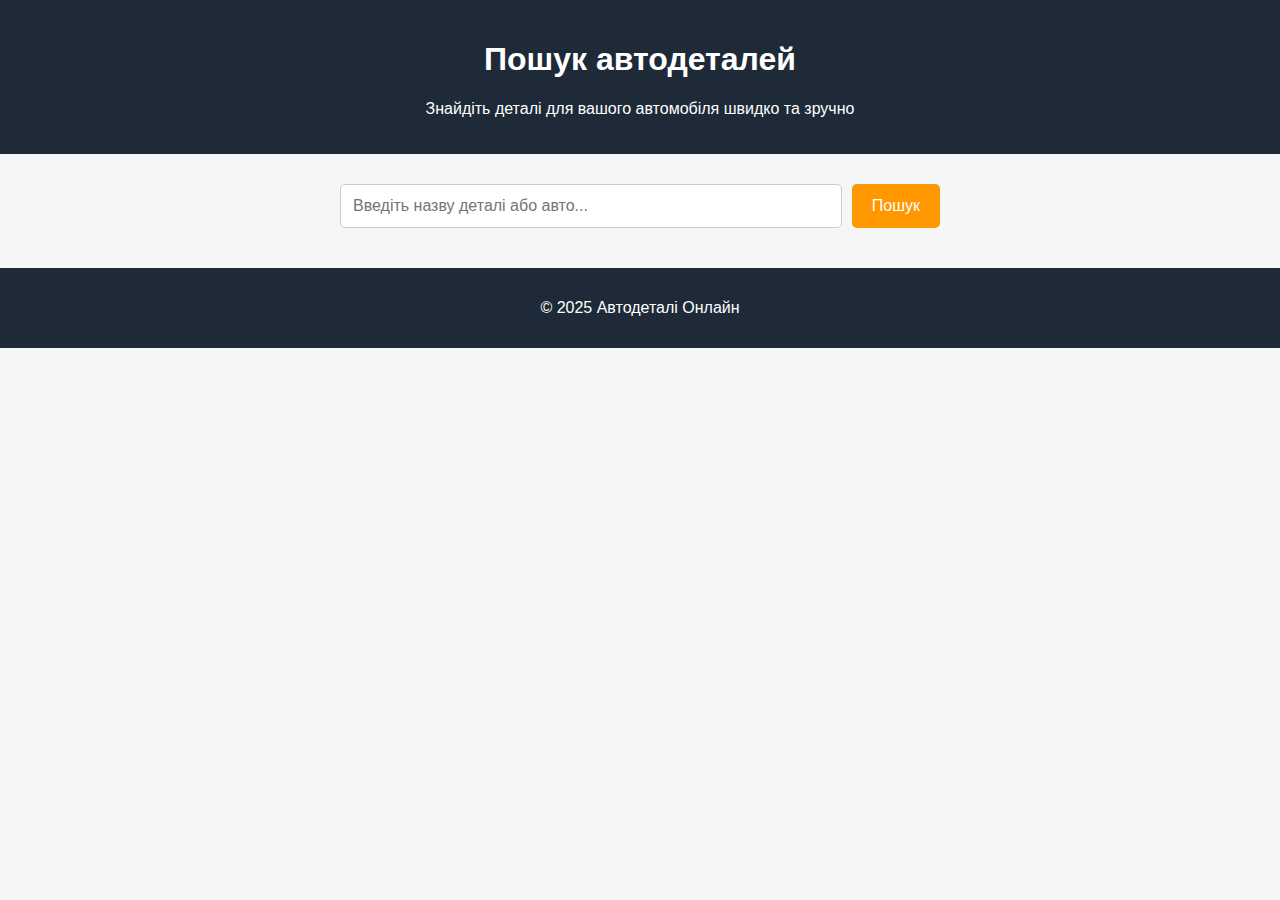
<file: index.html>
<!DOCTYPE html>
<html lang="uk">
<head>
    <meta charset="UTF-8">
    <title>Пошук автодеталей</title>
    <style>
        body {
            margin: 0;
            font-family: Arial, sans-serif;
            background-color: #f4f6f8;
        }

        header {
            background-color: #1e2a38;
            color: white;
            padding: 20px;
            text-align: center;
        }

        .search-container {
            margin: 30px auto;
            max-width: 600px;
            display: flex;
            gap: 10px;
        }

        .search-container input {
            flex: 1;
            padding: 12px;
            font-size: 16px;
            border: 1px solid #ccc;
            border-radius: 5px;
        }

        .search-container button {
            padding: 12px 20px;
            font-size: 16px;
            background-color: #ff9800;
            border: none;
            color: white;
            border-radius: 5px;
            cursor: pointer;
        }

        .search-container button:hover {
            background-color: #e68900;
        }

        .results {
            max-width: 800px;
            margin: 0 auto;
        }

        .part {
            background-color: white;
            padding: 15px;
            margin-bottom: 10px;
            border-radius: 5px;
            box-shadow: 0 2px 5px rgba(0,0,0,0.1);
        }

        footer {
            margin-top: 40px;
            padding: 15px;
            text-align: center;
            background-color: #1e2a38;
            color: white;
        }
    </style>
</head>
<body>

<header>
    <h1>Пошук автодеталей</h1>
    <p>Знайдіть деталі для вашого автомобіля швидко та зручно</p>
</header>

<div class="search-container">
    <input type="text" id="searchInput" placeholder="Введіть назву деталі або авто...">
    <button onclick="searchParts()">Пошук</button>
</div>

<div class="results" id="results"></div>

<footer>
    <p>© 2025 Автодеталі Онлайн</p>
</footer>

<script>
    const parts = [
        { name: "Гальмівні колодки", car: "Toyota", price: "1200 грн" },
        { name: "Масляний фільтр", car: "BMW", price: "450 грн" },
        { name: "Повітряний фільтр", car: "Audi", price: "500 грн" },
        { name: "Свічки запалювання", car: "Volkswagen", price: "800 грн" }
    ];

    function searchParts() {
        const query = document.getElementById("searchInput").value.toLowerCase();
        const resultsDiv = document.getElementById("results");
        resultsDiv.innerHTML = "";

        const filteredParts = parts.filter(part =>
            part.name.toLowerCase().includes(query) ||
            part.car.toLowerCase().includes(query)
        );

        if (filteredParts.length === 0) {
            resultsDiv.innerHTML = "<p>Нічого не знайдено</p>";
            return;
        }

        filteredParts.forEach(part => {
            const div = document.createElement("div");
            div.className = "part";
            div.innerHTML = `
                <h3>${part.name}</h3>
                <p>Авто: ${part.car}</p>
                <p>Ціна: ${part.price}</p>
            `;
            resultsDiv.appendChild(div);
        });
    }
</script>

</body>
</html>
</file>
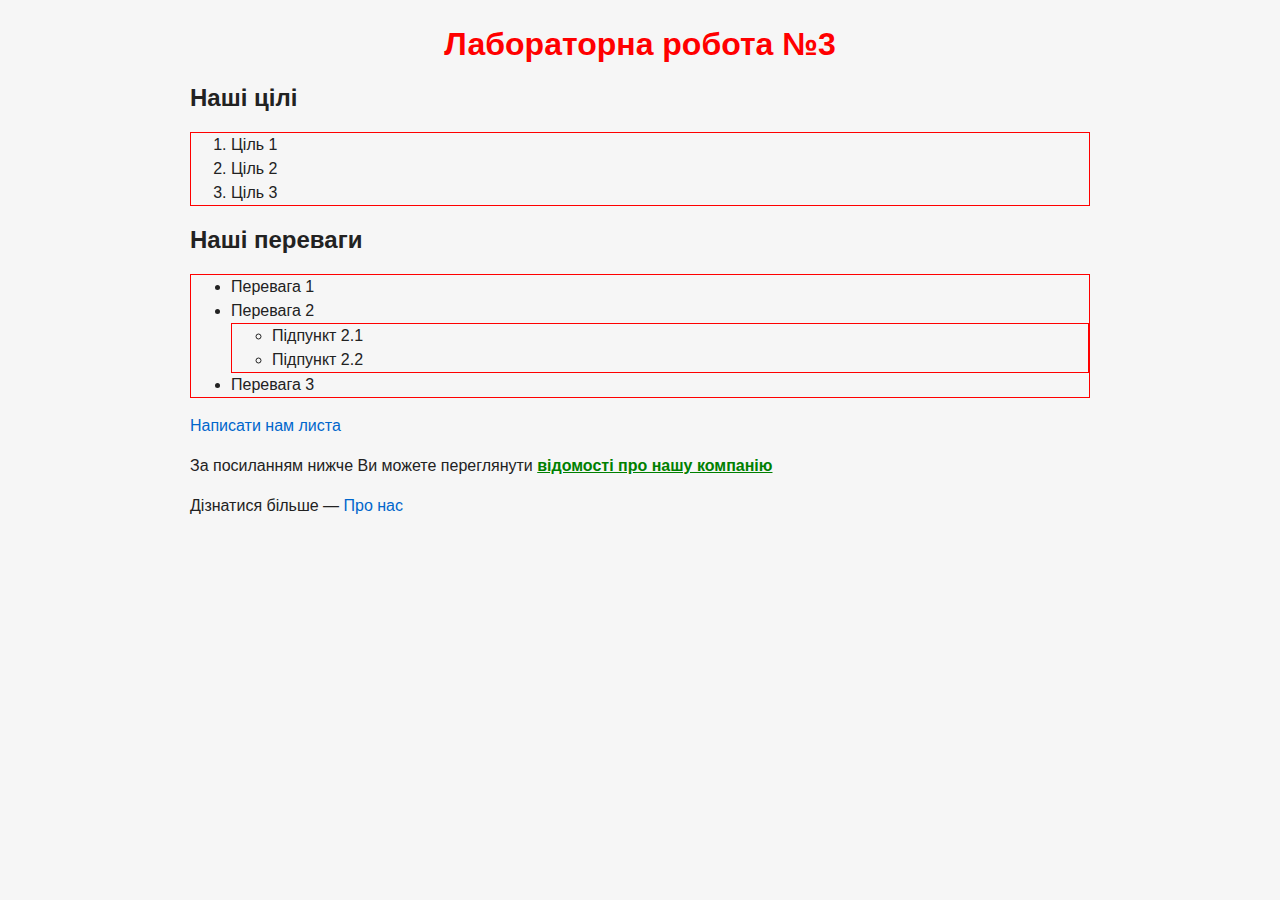
<file: Lab-3/index.html>
<!DOCTYPE html>
<html lang="uk">
<head>
  <meta charset="utf-8">
  <meta name="viewport" content="width=device-width, initial-scale=1.0">
  <link rel="stylesheet" href="styles/styles.css">
  <link rel="icon" type="image/x-icon" href="/images/banners/icons8-favicon-48.png">
  <title>Лабораторна робота №3: головна</title>
</head>
<body>
  <header>
    <h1>Лабораторна робота №3</h1>
  </header>

  <main>
    <section>
      <h2>Наші цілі</h2>
      <ol>
        <li>Ціль 1</li>
        <li>Ціль 2</li>
        <li>Ціль 3</li>
      </ol>
    </section>

    <section>
      <h2>Наші переваги</h2>
      <ul>
        <li>Перевага 1</li>
        <li>Перевага 2</li>
          <ul>
            <li>Підпункт 2.1</li>
            <li>Підпункт 2.2</li>
          </ul>
        </li>
        <li>Перевага 3</li>
      </ul>
    </section>

    <section>
      <p><a href="mailto:bohdan.velehan@student.uzhnu.edu.ua">Написати нам листа</a></p>
      <p>За посиланням нижче Ви можете переглянути <b>відомості про нашу компанію</b></p>
      <p>Дізнатися більше — <a href="/pages/pages.html">Про нас</a></p>
    </section>
  </main>

  <script src="scripts/app.js"></script>
</body>
</html>
</file>
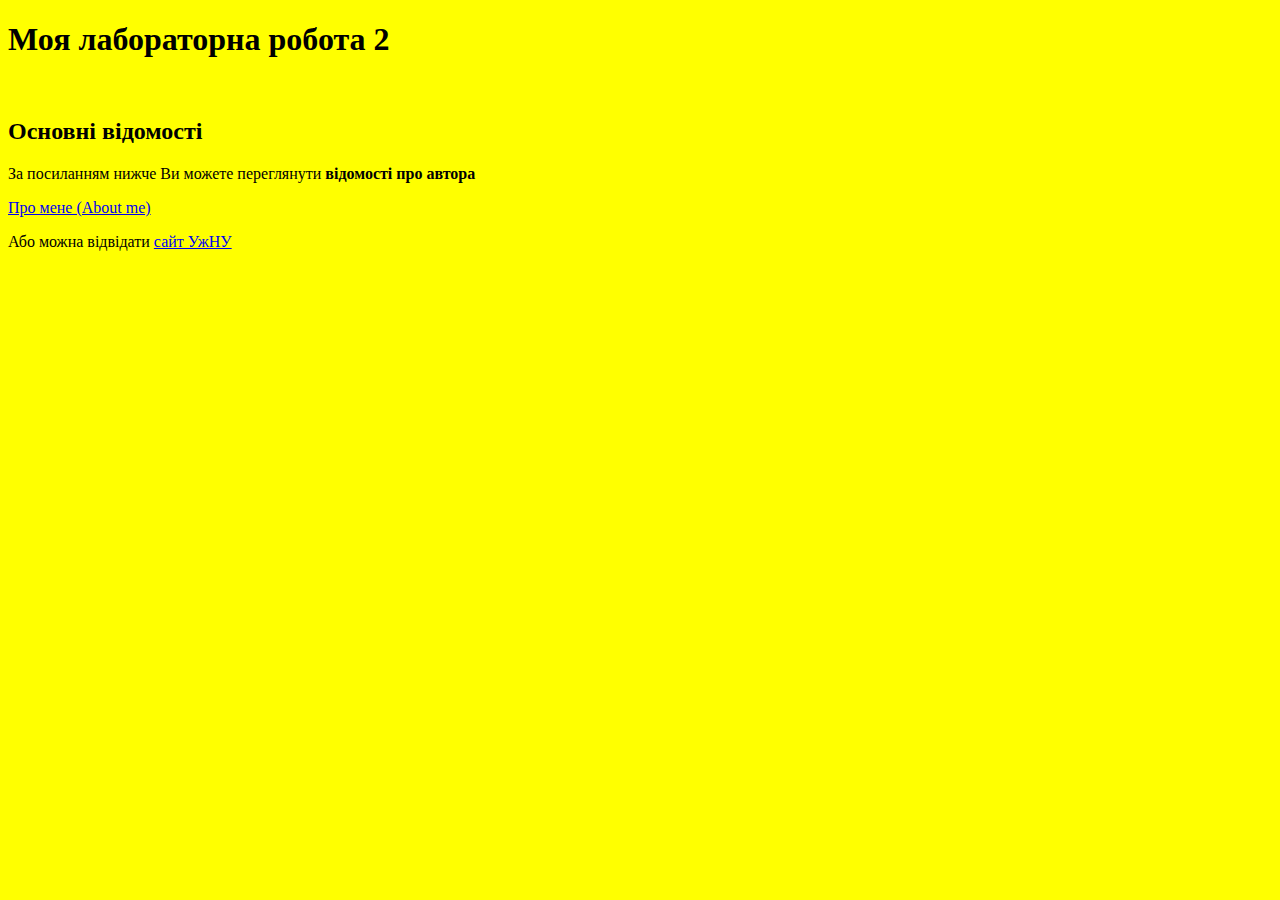
<file: lab2/index.html>
<!DOCTYPE html>
<html lang="en">
  <head>
    <meta charset="UTF-8" />
    <meta name="viewport" content="width=device-width, initial-scale=1.0" />
    <link rel="stylesheet" href="style.css" />
    <title>Lab2</title>
  </head>
  <body>
    <!-- Тут у нас тіло -->
    <h1>Моя лабораторна робота 2</h1>
    <br />
    <h2>Основні відомості</h2>
    <p>За посиланням нижче Ви можете переглянути <b>відомості про автора</b></p>
    <a href="author.html">Про мене (About me)</a>
    <p>
      Або можна відвідати
      <a href="https://www.uzhnu.edu.ua/" target="_blank">сайт УжНУ</a>
    </p>
  </body>
</html>
</file>
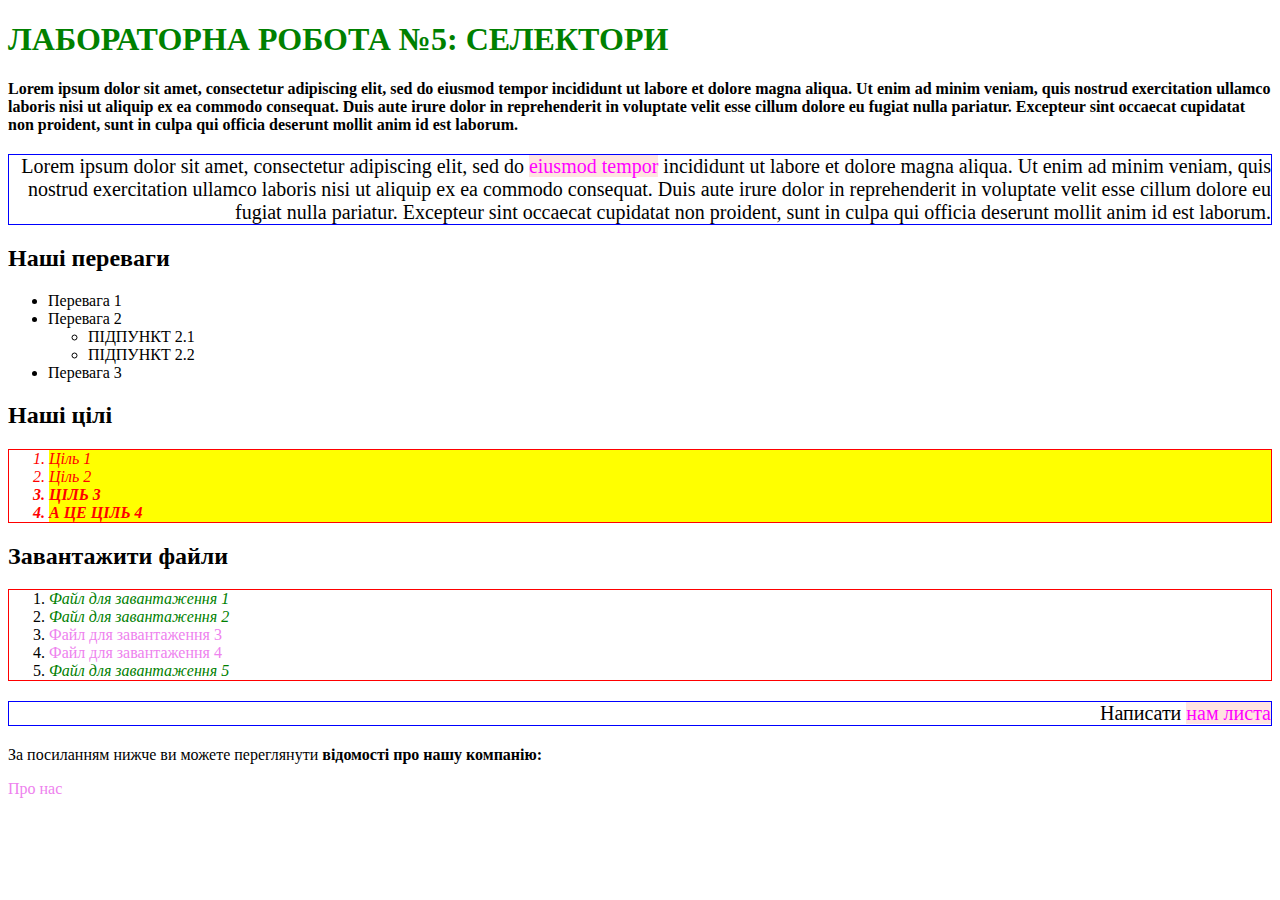
<file: Lab5/Index.html>
<!DOCTYPE html>
<html lang="en">
  <head>
    <meta charset="UTF-8" />
    <meta name="viewport" content="width=device-width, initial-scale=1.0" />
    <link rel="stylesheet" href="styles.css " />
    <title>Document</title>
  </head>
  <body>
    <h1 class="head" id="h1">Лабораторна робота №5: селектори</h1>
    <p class="bold">
      Lorem ipsum dolor sit amet, consectetur adipiscing elit, sed do eiusmod
      tempor incididunt ut labore et dolore magna aliqua. Ut enim ad minim
      veniam, quis nostrud exercitation ullamco laboris nisi ut aliquip ex ea
      commodo consequat. Duis aute irure dolor in reprehenderit in voluptate
      velit esse cillum dolore eu fugiat nulla pariatur. Excepteur sint occaecat
      cupidatat non proident, sunt in culpa qui officia deserunt mollit anim id
      est laborum.
    </p>
    <p class="right_rim">
      Lorem ipsum dolor sit amet, consectetur adipiscing elit, sed do
      <a href="link.html">eiusmod tempor</a> incididunt ut labore et dolore
      magna aliqua. Ut enim ad minim veniam, quis nostrud exercitation ullamco
      laboris nisi ut aliquip ex ea commodo consequat. Duis aute irure dolor in
      reprehenderit in voluptate velit esse cillum dolore eu fugiat nulla
      pariatur. Excepteur sint occaecat cupidatat non proident, sunt in culpa
      qui officia deserunt mollit anim id est laborum.
    </p>

    <h2>Наші переваги</h2>
    <ul>
      <li>Перевага 1</li>
      <li>
        Перевага 2
        <ul>
          <li>Підпункт 2.1</li>
          <li>Підпункт 2.2</li>
        </ul>
      </li>
      <li>Перевага 3</li>
    </ul>

    <h2>Наші цілі</h2>
    <ol class="ol_list">
      <li class="list_item"><span>Ціль 1</span></li>
      <li class="list_item"><span>Ціль 2</span></li>
      <li class="list_item bold"><span>Ціль 3</span></li>
      <li class="list_item bold"><span>А це ціль 4</span></li>
    </ol>

    <h2>Завантажити файли</h2>
    <ol>
      <li><a href="file1.pdf">Файл для завантаження 1</a></li>
      <li><a href="file2.pdf">Файл для завантаження 2</a></li>
      <li><a href="file3.docx">Файл для завантаження 3</a></li>
      <li><a href="file4.docx">Файл для завантаження 4</a></li>
      <li><a href="file5.pdf">Файл для завантаження 5</a></li>
    </ol>
    <p class="right_rim">
      Написати
      <a href="mailto:student@student.uzhnu.edu.ua">нам листа</a>
    </p>
    <p>
      За посиланням нижче ви можете переглянути
      <strong>відомості про нашу компанію:</strong>
    </p>
    <a href="about.html">Про нас</a>
  </body>
</html>
</file>
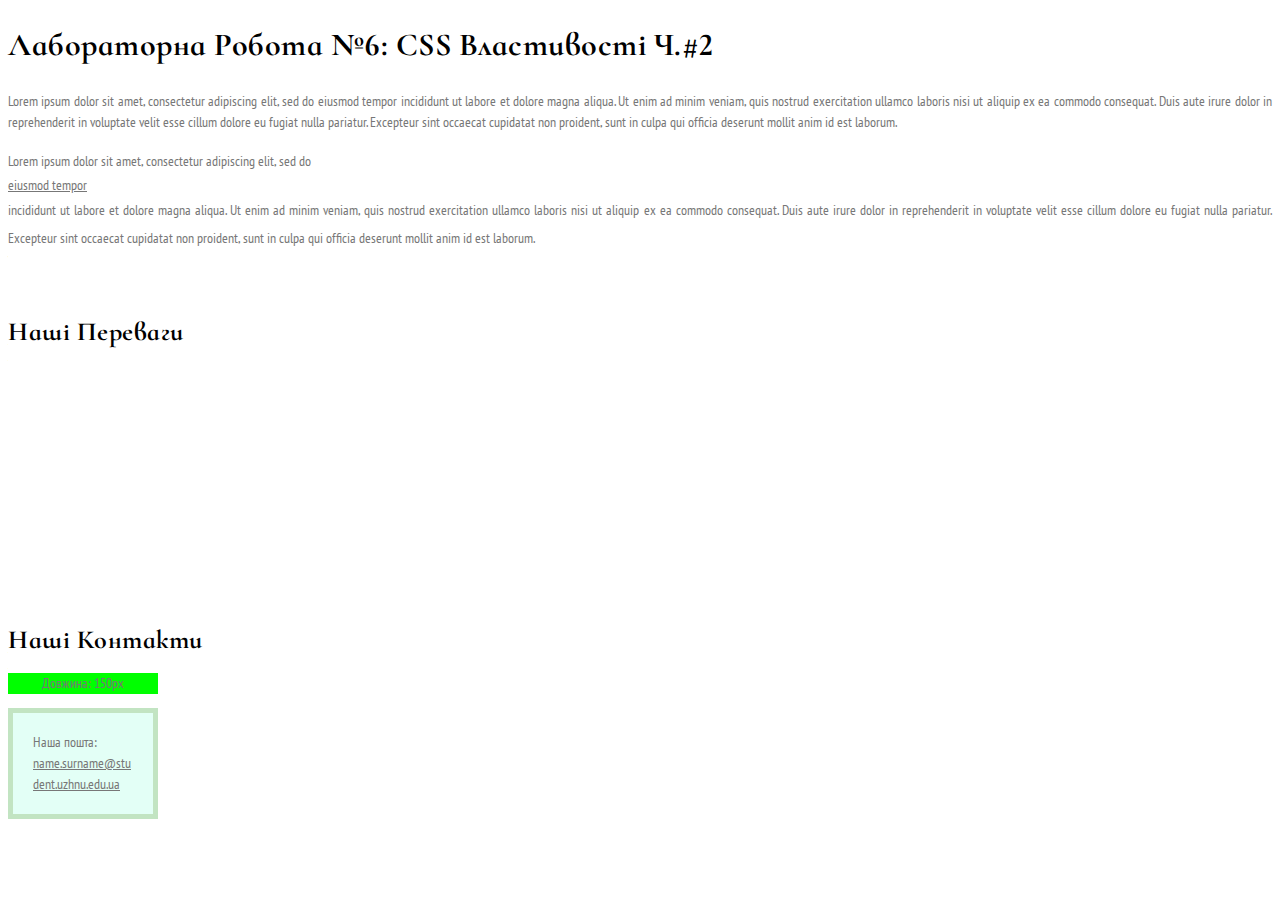
<file: Lab6/index.html>
<!DOCTYPE html>
<html>
  <head>
    <title>Лабораторна робота №6</title>
    <link
      href="https://fonts.googleapis.com/css2?family=Cormorant+Infant:wght@700&display=swap"
      rel="stylesheet"
    />
    <link rel="stylesheet" href="styles.css" />
  </head>
  <body>
    <h1>Лабораторна робота №6: CSS властивості ч.#2</h1>
    <p>
      Lorem ipsum dolor sit amet, consectetur adipiscing elit, sed do eiusmod
      tempor incididunt ut labore et dolore magna aliqua. Ut enim ad minim
      veniam, quis nostrud exercitation ullamco laboris nisi ut aliquip ex ea
      commodo consequat. Duis aute irure dolor in reprehenderit in voluptate
      velit esse cillum dolore eu fugiat nulla pariatur. Excepteur sint occaecat
      cupidatat non proident, sunt in culpa qui officia deserunt mollit anim id
      est laborum.
    </p>
    <p class="double-line">
      Lorem ipsum dolor sit amet, consectetur adipiscing elit, sed do
      <a href="link.html">eiusmod tempor</a> incididunt ut labore et dolore
      magna aliqua. Ut enim ad minim veniam, quis nostrud exercitation ullamco
      laboris nisi ut aliquip ex ea commodo consequat. Duis aute irure dolor in
      reprehenderit in voluptate velit esse cillum dolore eu fugiat nulla
      pariatur. Excepteur sint occaecat cupidatat non proident, sunt in culpa
      qui officia deserunt mollit anim id est laborum.
    </p>

    <h2>Наші переваги</h2>
    <ul class="our-adv">
      <li>Перевага 1</li>
      <li>
        Перевага 2
        <ul>
          <li>Підпункт 2.1</li>
          <li>Підпункт 2.2</li>
        </ul>
      </li>
      <li>Перевага 3</li>
    </ul>

    <h2>Наші контакти</h2>
    <p class="ruler">Довжина: 150px</p>
    <div class="mail-box">
      <p>
        Наша пошта:<a href="mailto:name.surname@student.uzhnu.edu.ua"
          >name.surname@student.uzhnu.edu.ua</a
        >
      </p>
    </div>
  </body>
</html>
</file>
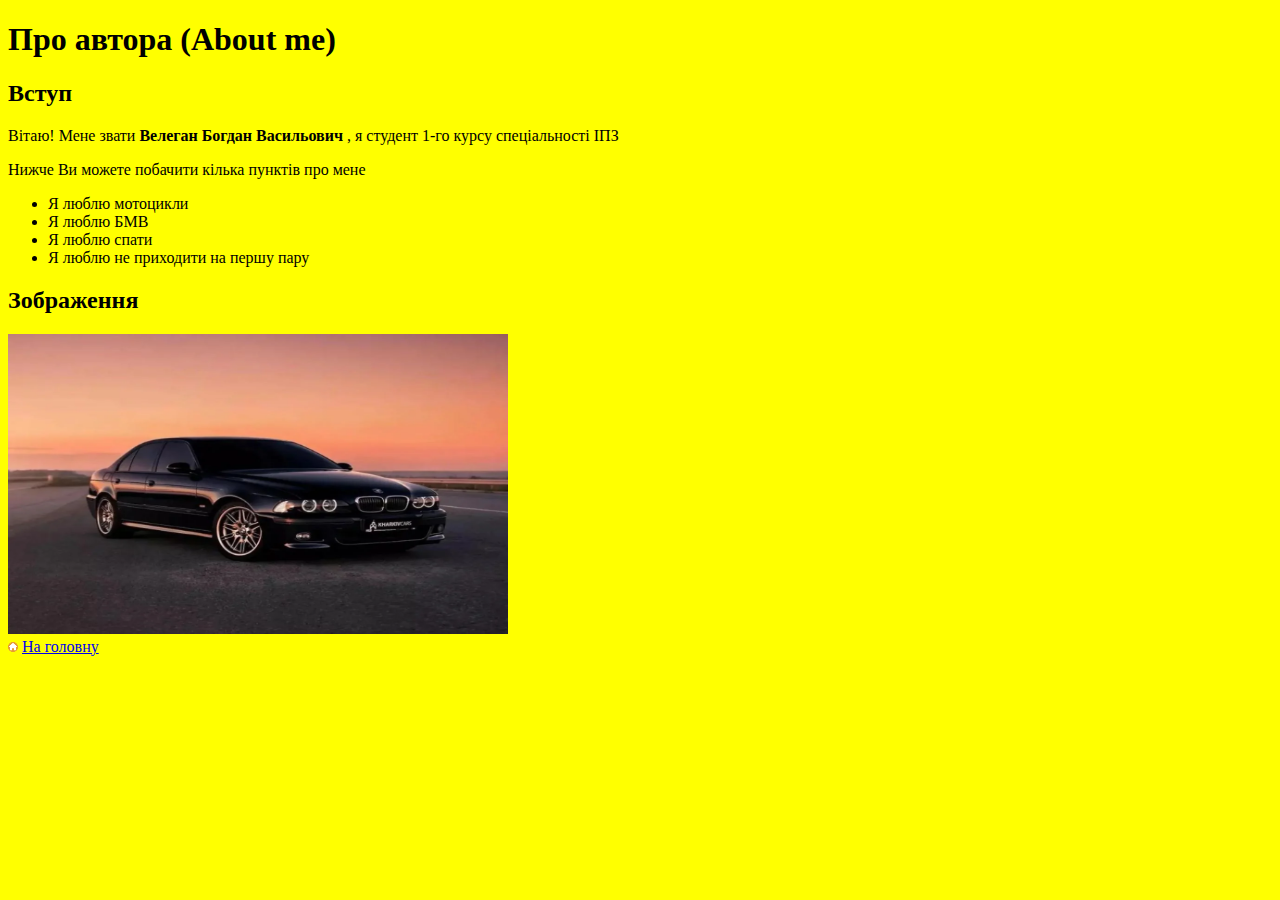
<file: lab2/author.html>
<!DOCTYPE html>
<html lang="en">
  <head>
    <meta charset="UTF-8" />
    <meta name="viewport" content="width=device-width, initial-scale=1.0" />
    <link rel="stylesheet" href="style.css" />
    <title>Author</title>
  </head>
  <body>
    <!-- Тут у нас тіло -->
    <h1>Про автора (About me)</h1>
    <h2><b>Вступ</b></h2>
    <p>
      Вітаю! Мене звати <b>Велеган Богдан Васильович</b> , я студент 1-го курсу
      спеціальності ІПЗ
    </p>
    <p>Нижче Ви можете побачити кілька пунктів про мене</p>
    <ul>
      <li>Я люблю мотоцикли</li>
      <li>Я люблю БМВ</li>
      <li>Я люблю спати</li>
      <li>Я люблю не приходити на першу пару</li>
    </ul>
    <h2><b>Зображення</b></h2>
    <img src="images/bmw-m5-e39-the-official-car-of-v0-apf0ysqb07gc1.jbg" width="500px" height="300px" />
    <br />
    <img
      src="images/ico.png"
      width="10px"
      height="10px"
      title="Перейти на головну сторінку"
    />
    <a href="index.html">На головну</a>
  </body>
</html>
</file>
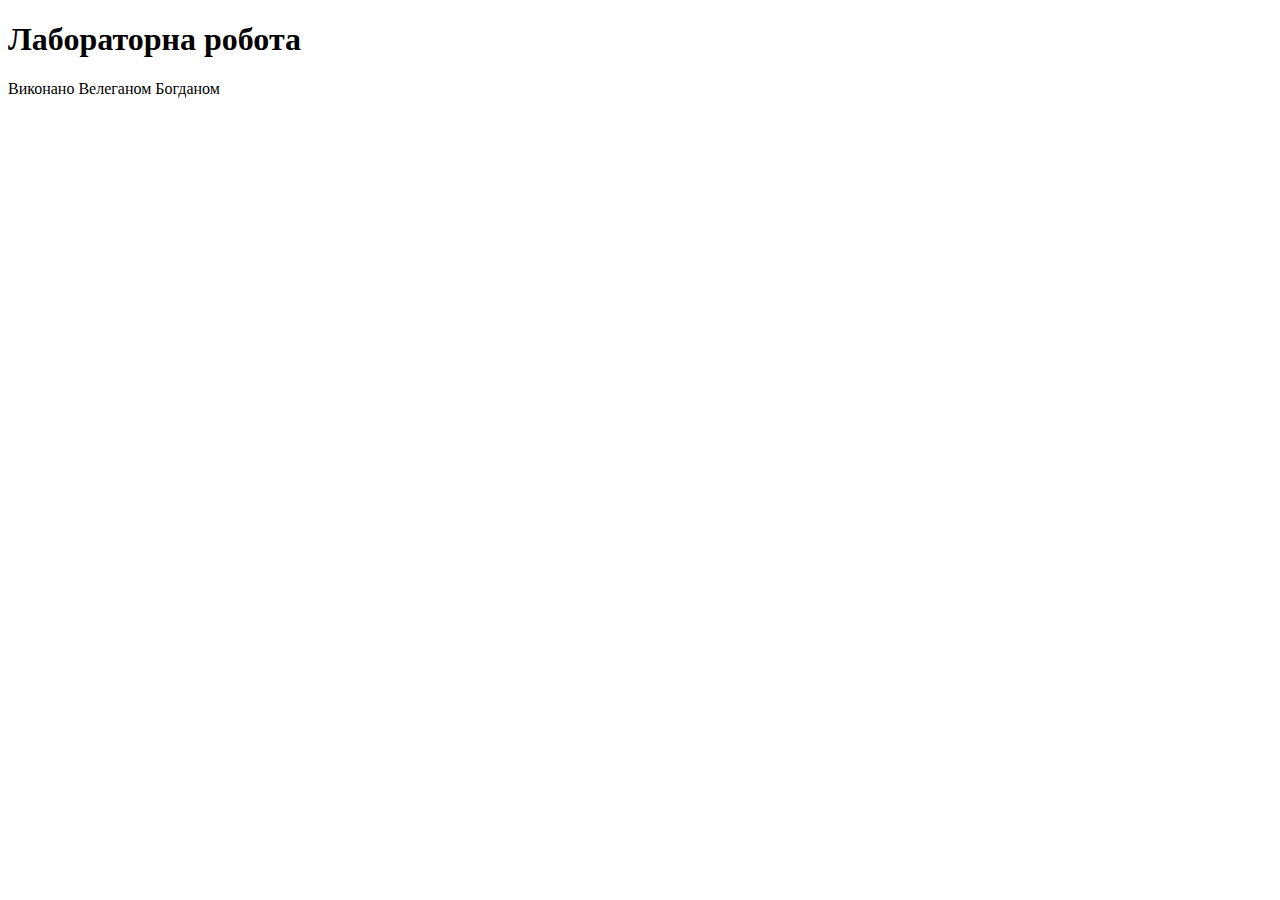
<file: lab2/lab1.html>
<!DOCTYPE html>
<html lang="en">
<head>
    <meta charset="UTF-8">
    <meta name="viewport" content="width=device-width, initial-scale=1.0">
    <title>laboratorna_robota</title>
</head>
<body>
    <h1>Лабораторна робота</h1>
    <p>Виконано Велеганом Богданом</p>
</body>

</html>
</file>
<file: Lab-3/styles/styles.css>
body {
  font-family: Arial, Helvetica, sans-serif;
  background-color: #f6f6f6;
  margin: 20px;
  line-height: 1.5;
  color: #222;
}
h1 {
  text-align: center;
  color: red;
}

h1, h2 {
  margin: 0 0 12px 0;
}

main {
  max-width: 900px;
  margin: 0 auto;
}

a {
  color: #0066cc;
  text-decoration: none;
}
a:hover {
  text-decoration: underline;
}

ol, ul{
  border: 1px solid red;
}

b{
  color: green;
  text-decoration: underline;
}
</file>
<file: lab2/style.css>
body {
  background-color: yellow;
}
</file>
<file: Lab5/styles.css>
/* 1. додайте клас до h1 і зробіть весь текст для класу заглавними літерами (text-transform: uppercase) */
h1 {
  text-transform: uppercase;
}
/* 2. придумайте назву класа для списку цілей і встановіть колір шрифту червоним у шістнадцятковому форматі */
.ol_list {
  color: #ff0000;
}
/* 3. пунктам списку цілей за класом дайте колір заднього фону yellow і нахилений шрифт (font-style: italic)*/
.list_item {
  background-color: yellow;
  font-style: italic;
}
/* 4. для усіх впорядкованих списків задайте рамку 1px solid red */
ol {
  border: 1px solid red;
}
/* 5. задайте id (ідентифікатор) для заголовку першого рівня і встановіть на нього колір шрифта green */
#h1 {
  color: green;
}
/* 6. для всіх посилань на PDF-документи втсановити стиль: колір зелений і font-style: italic */
a[href$=".pdf"] {
  color: green;
  font-style: italic;
}
/* 7. для всіх посилань втсановити колір шрифта violet та заберыть підкреслення (text-decoration: none).
Питання: чому PDF-файли вже не підкреслені але все ж лишились зелені? */
a {
  color: violet;
  text-decoration: none;
}
/* 8. Встановіть всі заглавні літери (text-transform: uppercase) для усіх вкладнених списків другого рівня*/
ul ul {
  text-transform: uppercase;
}
/* 9. для всіх посилань що знаходяться всередині абзаців встановити колір шрифта magenta і задній фон кольору mistyrose */
p a {
  color: magenta;
  background-color: mistyrose;
}
/* 10. створити клас bold який буде будь-який текст перетворювати на жирний і застосувати його: 1) до двох останіх   пунктів цілей 2) до першого довгого абзацу (той що під основним заголовком).
  Питання: чому у нас одночасно і bold i italic?*/
.bold {
  font-weight: bold;
}
/* 11. для всіх тегів li з класом bold встановити всі заглавні літери */
li.bold {
  text-transform: uppercase;
}
/* 12. другий довгий абзац і передостанній "Написати нам листа" вирійвняйте по правому краю, додайте синю рамку навколо та встановіть розмір шрифта 20px */
.right_rim {
  text-align: right;
  border: 1px solid blue;
  font-size: 20px;
}
/* 13. на тег h1 встановіть колір шрифта червоний. Чому він не спрацює і що можна зробити щоб він спрацював?*/
h1 {
  color: red;
}
/* 14. для всіх можливих селекторів встановіть властивість box-sizing: border-box (у DevTools перегляньте які CSS властивості у елементів активні і визначте чи успішно виконано завдання) */
* {
  box-sizing: border-box;
}
/* 15. зробіть так, щоб задній фон цілей був не на всю ширину сторінки бо це блочці елементи, а лише по довжині кожного з елементів (відповідь: огорнути текст у рядкові span-и застосувати background до них) */
span {
  background-color: yellow;
}
</file>
<file: Lab6/styles.css>
@import url("https://fonts.googleapis.com/css2?family=PT+Sans+Narrow:wght@400;700&display=swap");
body {
  font-family: "PT Sans Narrow", sans-serif;
}
/* 1. Для всього документу встановіть наступний шрифт: назва serif, розмір 14px, міжрядковий інтервал 1.25, колір #777  */
* {
  font-style: serif;
  font-size: 14px;
  line-height: 1.5;
  color: #777;
}
/* 2. Для всіх вкладених списків встановіть курсивний жирний шрифт */
ol ol,
ul ul {
  font-style: italic;
  font-weight: bold;
}

/* 3. встановіть на всі заголовки шрифт 'Cormorant Infant' (serif - у якості "підстраховки"), міжлітерний інтервал 0.5px і колір текста чорний а також встановіть такий режим написання щоб кожне слово починалось з заглавної букви */
h1,
h2,
h3 {
  font-family: Cormorant Infant;
  letter-spacing: 0.5px;
  color: black;
  text-transform: capitalize;
}

/* 4. Після застосування зовнішнього шрифту стало зрозуміло що він досить малий - збільшість заголовки першого рівня до 32px */
h1 {
  font-size: 32px;
}

/* 5. Заголовки другого рівня зробіть 26px */
h2 {
  font-size: 26px;
}

/* 6. Для другого абзацу за класом встановіть подвійний міжрядковий інтервал. */
.double-line {
  line-height: 2em;
}

/* 7. Додайте клас mail-box до div що навколо пошти і задайте наступні йому властивості:
- ширину 150px
- задній фон кольору #E3FFF6
- рамку товщиною 5 пікселів і кольору #C2E4C2
- внутрішні відступи: горизонтальні 20px, вертикальні 5px
- відразу перейдіть до п.8
*/
.mail-box {
  width: 150px;
  background-color: #e3fff6;
  border: 5px solid #c2e4c2;
  padding: 5px 20px;
}

/* 8. Чому зелений блок зверху довжиною теж 150 пікселів виглядає коротше ніж наш блок?
Виправте ситуацію і заставте блок стати вказаною довжиною - 150 пікселя і не більше (спеціальна CSS-властивість блочної моделі ) */
.mail-box {
  box-sizing: border-box;
}
/* 9. У нас лишилась ще одна проблема - наш емейл виліз за рамки нашого блоку. Заставте текст пошти ламатись там де треба щоб поміститись у блок хай і у кілька рядків */
.mail-box {
  overflow-wrap: break-word;
}
/* 10. Останній штрих - перша буква імейла лишилась на першому рядку бо помістилась. Заставте емейл починатись з нового рядку. Це можна зробити як мінімум 2ма способами: 1) додати розрив рядку тегом у HTML 2) перетворити лінк що у .mail-box у блочний елемент стилем CSS за допомогою властивості display: block */
a {
  display: block;
}
/* 11. Усі абзаци вирівняте по ширині (з обох боків) */
p {
  text-align: justify;
}

/* 12. Списку наших переваг .our-adv встановіть наступні стилі:
- задайте фоном зображення файл 'http://picsum.photos/id/357/700/400?blur=5'
- встановіть верхній внутрішній відступ у 30 пікселів, нижній - 60.
- колір тексту задайте білий
- шрифт 16 пікселів */
.our-adv {
  background: url(http://picsum.photos/id/357/700/400?blur=5);
  padding: 30px 0 60px 0px;
  background-repeat: no-repeat;
}

.our-adv li {
  color: white;
}

/* 13. Задній фон встановився, але зображення може повторюватися кілька разів на широкому моніторі. Зробіть так щоб задній фон займав всю можливу ширину але зберігав свої пропорції. Після цього ви побачите що у вас відображається лише верхня частина зображення годинника -  зробіть так щоб завжди відображалась центральна частина */
.our-adv {
  background-repeat: no-repeat;
}
/* 14. Задайте усім заголовкам другого рівня верхній зовнішній відступ у 60 пікселів, нижній - у 0 пікселів */
h2 {
  margin: 60px 0 0 0;
}
/* Додаткове завдання */

/* Чому коли ми задали нижні відступи заголовкам у нас все одно є відступ між заголовками знизу і наступним блоком? Який він точно? Дослідіть за допомогою Chrome DevTools (клавіша F12) панелі Styles */
/*він буде дорівнювати наш відступ + відступ встановлений браузером*/
/* Зайдіть на сайт Google Fonts: 1) оберіть там будь який інший шрифт 2) розберіться самостійно як встановити його для всього тексту (окрім заголовків). Подивіться як ми підключили шрифт для заголовків - шукайте такий самий спосіб інтеграції. Шрифт можете обрати самі який сподобається або цей: 'PT Sans Narrow'  */

/* СЛУЖБОВІ СТИЛІ - НЕ ЗВЕРТАТИ УВАГУ АЛЕ ТЕЖ СКОПІЮЙТЕ У CODEPEN/SANDBOX */
.ruler {
  width: 150px;
  background-color: lime;
  text-align: center;
}
</file>
